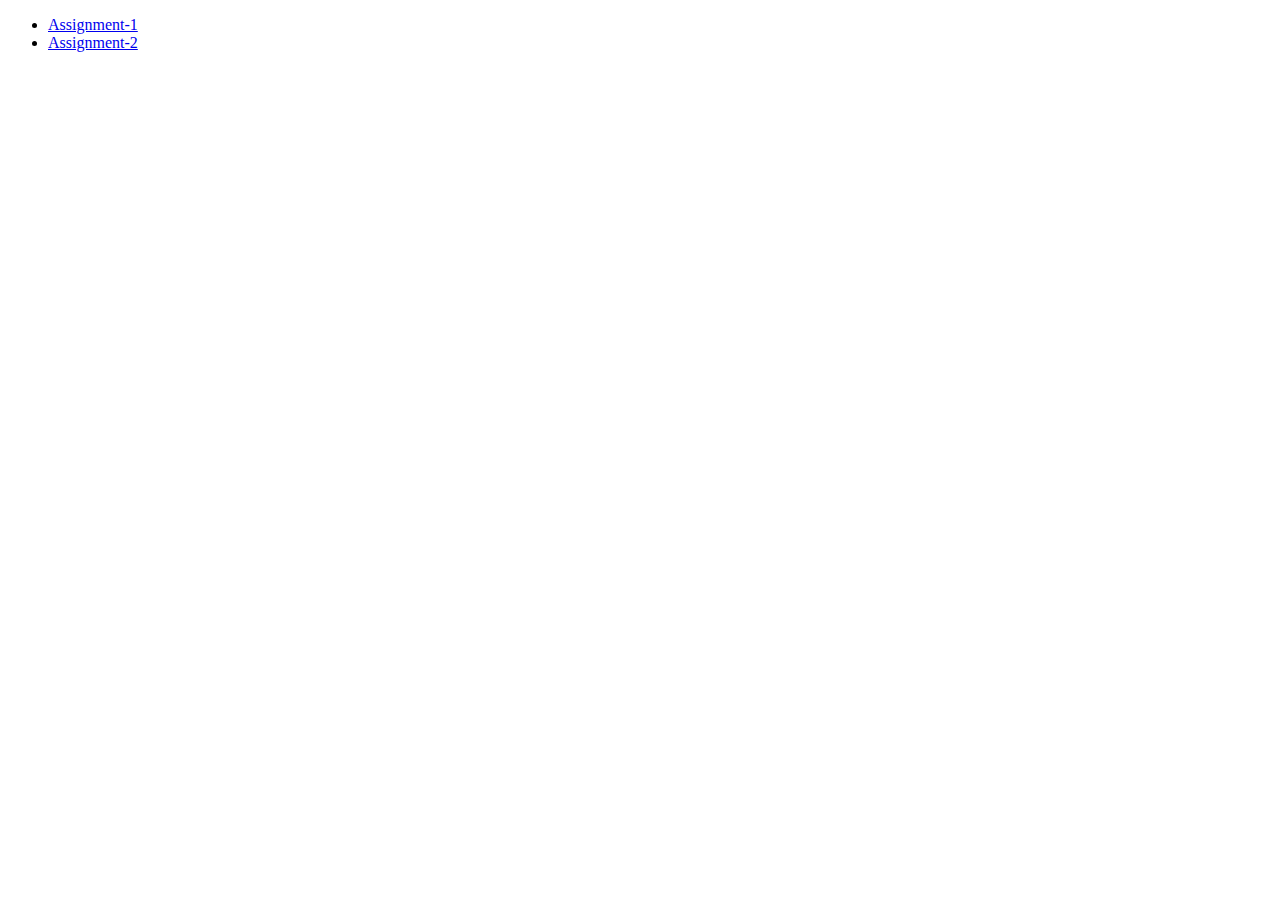
<file: index.html>
<!DOCTYPE html>
<head>
    <title>CSS landing</title>
</head>
<body>
    <div align: center>
        <ul>
            <li><a href="css/pages/css1.html">Assignment-1</a></li>
            <li><a href="css/pages/css2.html">Assignment-2</a></li>
        </ul>
    </div>
</body>
</file>
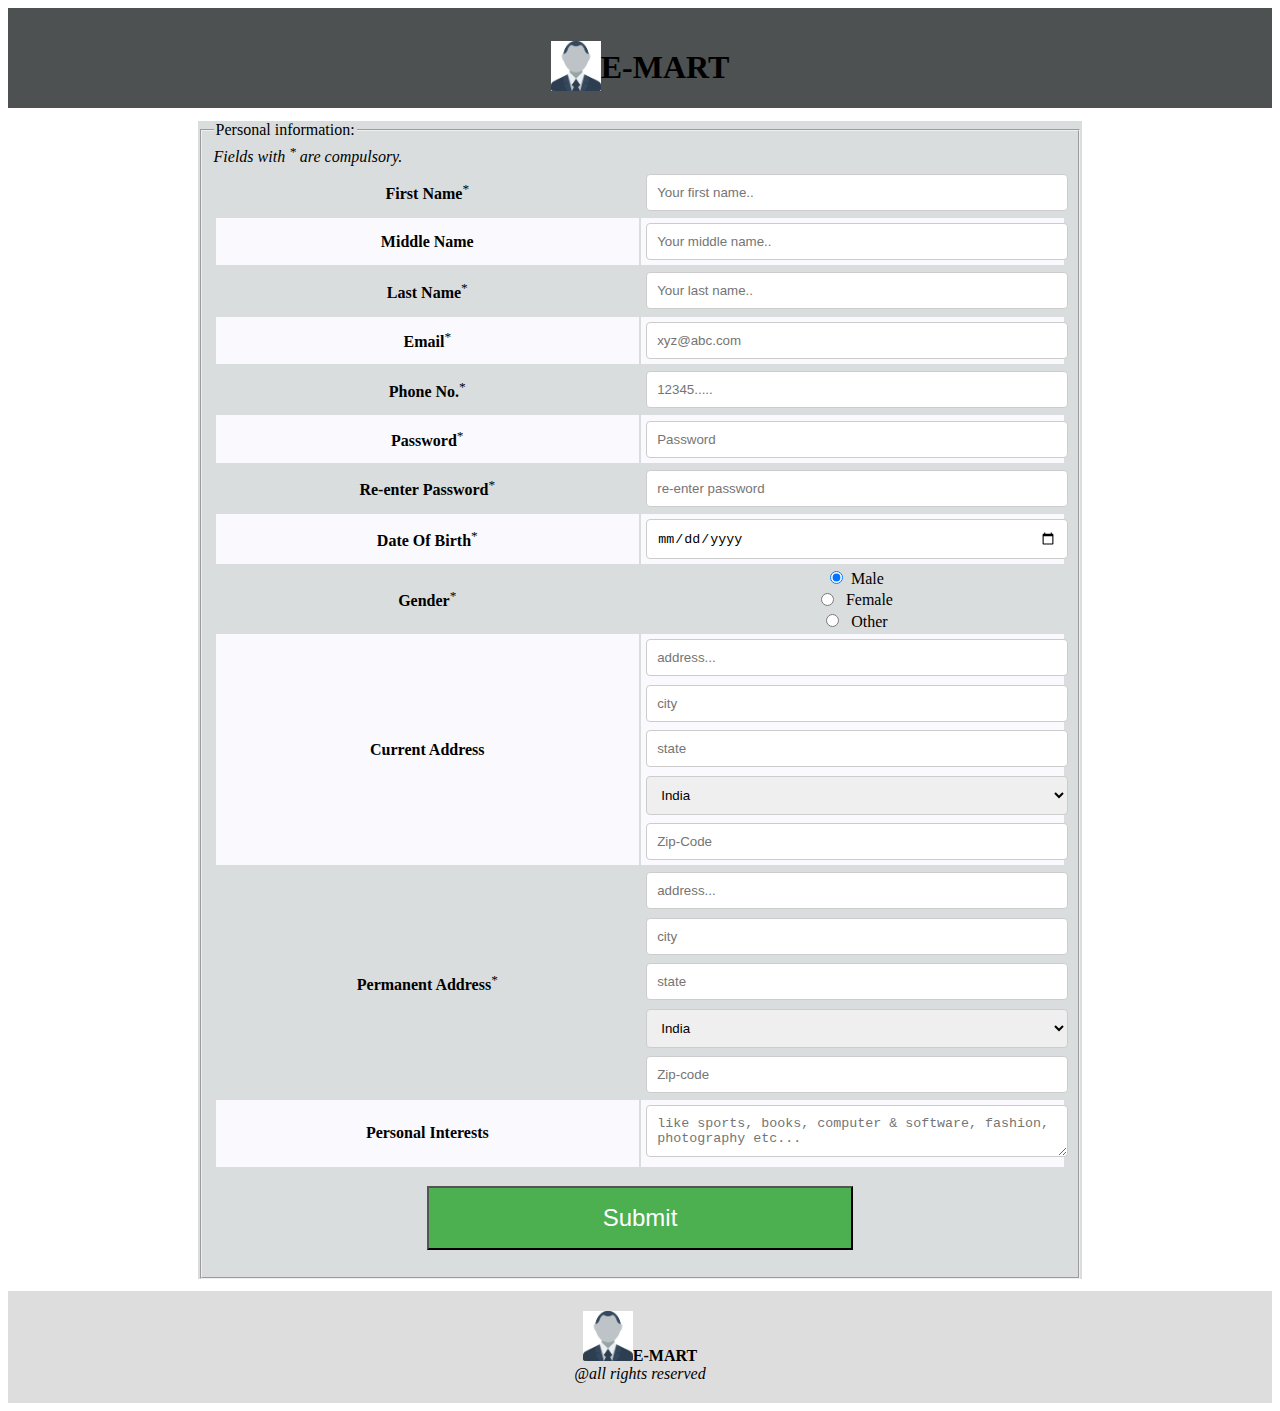
<file: pages/css1.html>
<!DOCTYPE html>
<head>
    <title>User Registration</title>

</head>
<body>
    <div class="header"
     style="display: flex;justify-content: center;background-color: #494e4efa;
     width: 100%;align-items: center;padding-top: 20px;font-family: cursive;">
        <div>
            <img src="../resourses/user.png" alt="Logo" height="50px" width="50px" >
        </div>
        <div>
            <h1>E-MART</h1>
        </div>
    </div>
    <div class="flexbox"
    style="display: flex;flex-direction: column;justify-content: center;
    width: 70%;background-color: #dadddd;margin:1% auto;">
    <form action="" method="POST">
            <fieldset>
                <legend>Personal information:</legend>
                <em id="warning" >Fields with <sup>*</sup> are compulsory.</em>
                <div>
                <table  class="formt" style="font-family: 'Times New Roman', Times, serif;
                 width: 100%;text-align: center;" >
                    <col width="50%">
                    <tr>
                        <td><b>First Name</b><sup>*</sup></td>
                        <td><input type="text" name="fname" placeholder="Your first name.." 
                            style="width: 100%;padding: 10px 10px;margin: 1% ;display: inline;
                            border: 1px solid #ccc;border-radius: 4px;box-sizing: border-box;"></td>
                    </tr>
                    <tr style="background-color: #faf9fd;">
                            <td><b>Middle Name</b></td>
                            <td><input type="text" name="mname" placeholder="Your middle name.." 
                                style="width: 100%;padding: 10px 10px;margin: 1% ;display: inline;
                                border: 1px solid #ccc;border-radius: 4px;box-sizing: border-box;"></td>
                    </tr>
                    <tr>
                            <td><b>Last Name</b><sup>*</sup></td>
                            <td><input type="text" name="lname" placeholder="Your last name.." 
                                style="width: 100%;padding: 10px 10px;margin: 1% ;display: inline;
                                border: 1px solid #ccc;border-radius: 4px;box-sizing: border-box;"></td>
                    </tr>

                    <tr style="background-color: #faf9fd;">
                        <td><b>Email</b><sup>*</sup></td>
                        <td><input type="email" name="smail" placeholder="xyz@abc.com" 
                            style="width: 100%;padding: 10px 10px;margin: 1% ;display: inline;
                            border: 1px solid #ccc;border-radius: 4px;box-sizing: border-box;"></td>
                    </tr>
                    <tr>
                            <td><b>Phone No.</b><sup>*</sup></td>
                            <td><input type="text" name="phno" placeholder="12345....." 
                                style="width: 100%;padding: 10px 10px;margin: 1% ;display: inline;
                                border: 1px solid #ccc;border-radius: 4px;box-sizing: border-box;"></td>
                    </tr>
                    <tr style="background-color: #faf9fd;">
                            <td><b>Password</b><sup>*</sup></td>
                            <td><input type="password" name="pass" placeholder="Password" 
                                style="width: 100%;padding: 10px 10px;margin: 1% ;display: inline;
                                border: 1px solid #ccc;border-radius: 4px;box-sizing: border-box;"></td>
                    </tr>
                    <tr>
                            <td><b>Re-enter Password</b><sup>*</sup></td>
                            <td><input type="password" name="repass" placeholder="re-enter password" 
                                style="width: 100%;padding: 10px 10px;margin: 1% ;display: inline;
                                border: 1px solid #ccc;border-radius: 4px;box-sizing: border-box;"></td>
                    </tr>
                    <tr style="background-color: #faf9fd;">
                            <td><b>Date Of Birth</b><sup>*</sup></td>
                            <td><input type="date" name="dob" 
                                style="width: 100%;padding: 10px 10px;margin: 1% ;
                                display: inline;border: 1px solid #ccc;border-radius: 4px;box-sizing: border-box;"></td>
                    </tr>
                    <tr>
                            <td><b>Gender</b><sup>*</sup></td>
                            <td><div>
                            <input type="radio" name="gender" value="male" 
                            style="width:5%;;padding: 10px 10px;margin: 1% ;display: inline;
                            border: 1px solid #ccc;border-radius: 4px;box-sizing: border-box;" checked>Male<br>
                            <input type="radio" name="gender" value="female" 
                            style="width: 5%;padding: 10px 10px;margin: 1% ;display: inline;
                            border: 1px solid #ccc;border-radius: 4px;box-sizing: border-box;"> Female<br>
                            <input type="radio" name="gender" value="other" 
                            style="width:5%;padding: 10px 10px;margin: 1% ;display: inline;
                            border: 1px solid #ccc;border-radius: 4px;box-sizing: border-box;"> Other<br>
                           </div>
                            </td>
                    </tr>
                    <tr style="background-color: #faf9fd;">
                            <td><b>Current Address</b></td>
                            <td>
                                <input type="text" name="cadd" placeholder="address..." 
                                style="width: 100%;padding: 10px 10px;margin: 1% ;display: inline;
                                border: 1px solid #ccc;border-radius: 4px;box-sizing: border-box;"><br>
                                <input type="text" name="ccity" placeholder="city" 
                                style="width: 100%;padding: 10px 10px;margin: 1% ;display: inline;
                                border: 1px solid #ccc;border-radius: 4px;box-sizing: border-box;"><br>
                                <input type="text" name="cstate"placeholder="state"
                                style="width: 100%;padding: 10px 10px;margin: 1% ;display: inline;
                                border: 1px solid #ccc;border-radius: 4px;box-sizing: border-box;"><br>
                                    <select  name="country" style="width: 100%;padding: 10px 10px;
                                    margin: 1% ;display: inline;border: 1px solid #ccc;border-radius: 4px;
                                    box-sizing: border-box;">
                                        <option value="India">India</option>
                                        <option value="Pak">Pakistan</option>
                                        <option value="usa">USA</option>
                                    </select><br>
                                
                                <input type="text" name="czip" placeholder="Zip-Code" 
                                style="width: 100%;padding: 10px 10px;margin: 1% ;display: inline;
                                border: 1px solid #ccc;border-radius: 4px;box-sizing: border-box;"></td>
                    </tr>
                    <tr>
                            <td><b>Permanent Address</b><sup>*</sup></td>
                            <td>
                                <input type="text" name="padd" placeholder="address..." 
                                style="width: 100%;padding: 10px 10px;margin: 1% ;display: inline;
                                border: 1px solid #ccc;border-radius: 4px;box-sizing: border-box;"><br>
                                <input type="text" name="pcity" placeholder="city" 
                                style="width: 100%;padding: 10px 10px;margin: 1% ;display: inline;
                                border: 1px solid #ccc;border-radius: 4px;box-sizing: border-box;"><br>
                                <input type="text" name="pstate" placeholder="state" 
                                style="width: 100%;padding: 10px 10px;margin: 1% ;display: inline;
                                border: 1px solid #ccc;border-radius: 4px;box-sizing: border-box;"><br>
                                    <select  name="pcountry" style="width: 100%;padding: 10px 10px;
                                    margin: 1% ;display: inline;border: 1px solid #ccc;border-radius: 4px;
                                    box-sizing: border-box;">
                                        <option value="India">India</option>
                                        <option value="Pak">Pakistan</option>
                                        <option value="usa">USA</option>
                                    </select><br>
                                
                                <input type="text" name="pzip" placeholder="Zip-code" 
                                style="width: 100%;padding: 10px 10px;margin: 1% ;display: inline;
                                border: 1px solid #ccc;border-radius: 4px;box-sizing: border-box;"></td>
                    </tr>
                    <tr style="background-color: #faf9fd;">
                            <td><b>Personal Interests</b></td>
                            <td><textarea name="interests" 
                                placeholder="like sports, books, computer & software, fashion, photography etc... " 
                                style="width: 100%;padding: 10px 10px;margin: 1% ;display: inline;
                                border: 1px solid #ccc;border-radius: 4px;box-sizing: border-box;"></textarea></td>
                    </tr>
                </table>
                
                
            </div>
            
            <input type="submit" value="Submit" 
            style="background-color: #4CAF50;font-size: 150%;color: #ffffff; padding: 16px 32px;
             margin:2% 25%;cursor: pointer;width: 50%;">
            </fieldset>
</div>
    </form>
   
    <div class="footer" style="padding: 20px;text-align: center;background: #dddddd;">
            <div align="center">
                    <img src="../resourses/user.png" alt="Logo" height="50px" width="50px" ><b>E-MART</b><br>
                    <em>@all rights reserved</em>
            </div>
    </div>
    
</body>
</file>
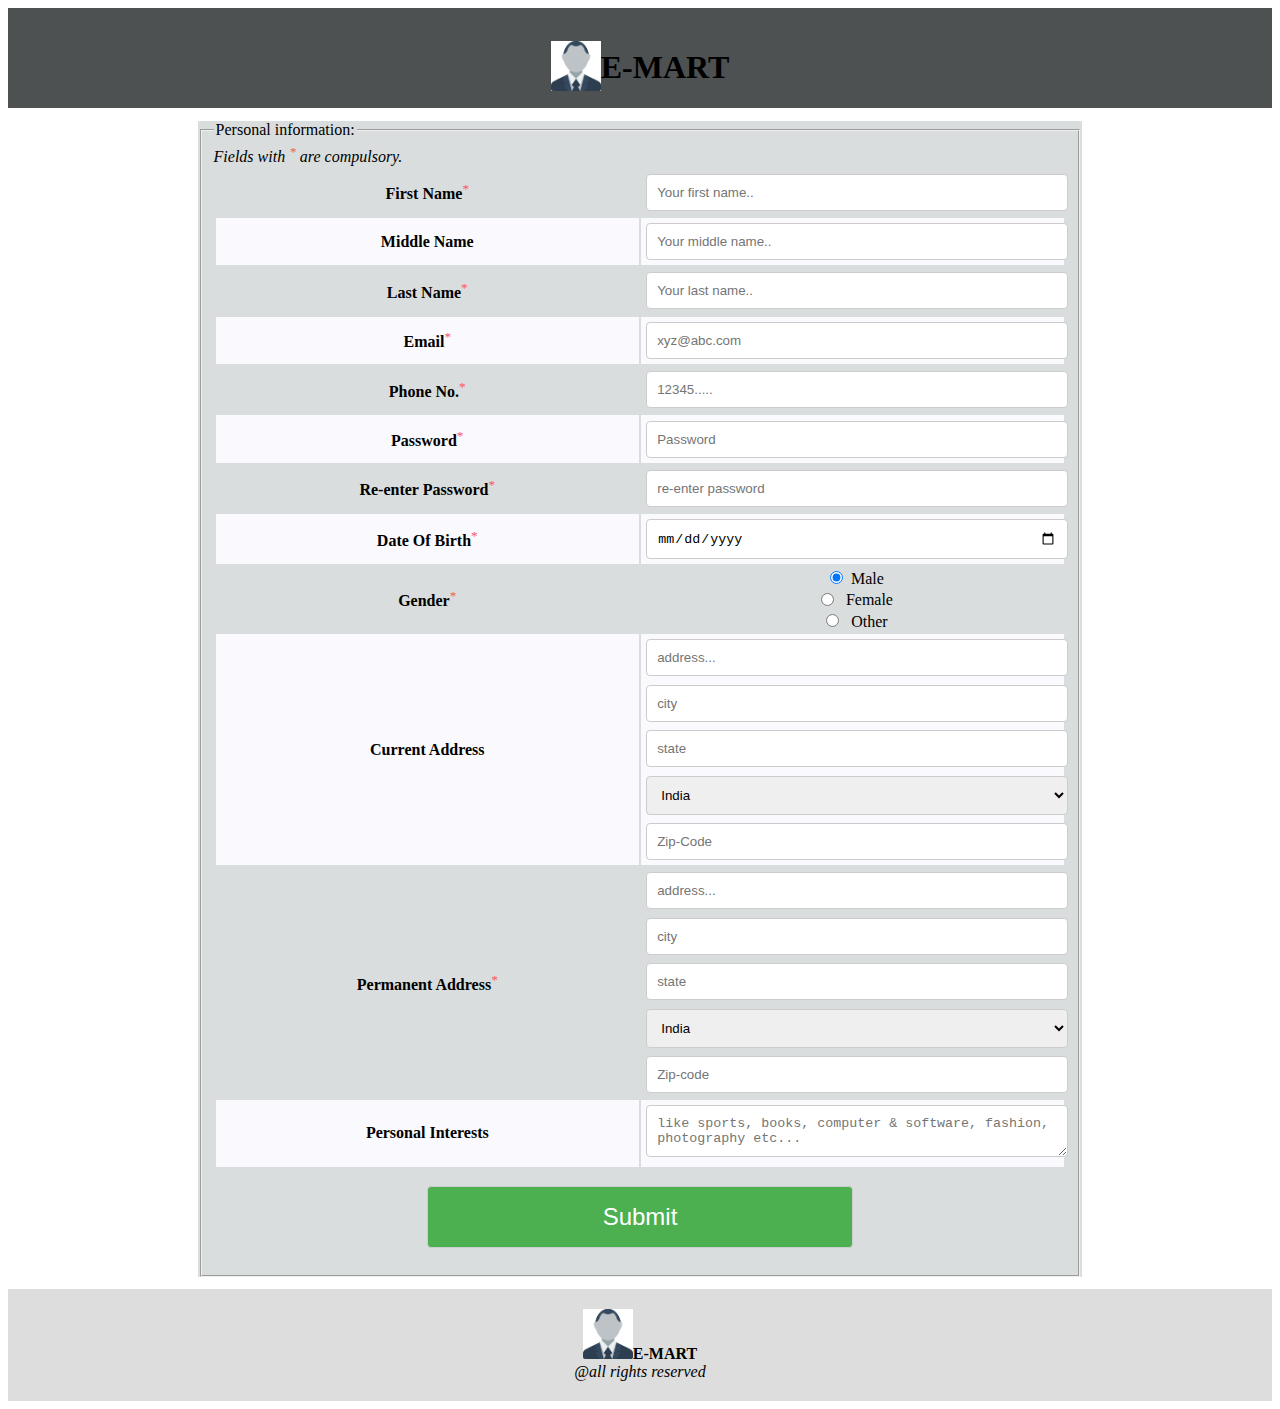
<file: pages/css2.html>
<!DOCTYPE html>
<head>
    <title>User Registration</title>
    <link rel="stylesheet" href="../css/style.css">
</head>
<body>
    <div class="header">
        <div>
            <img src="../resourses/user.png" alt="Logo" height="50px" width="50px" >
        </div>
        <div>
            <h1>E-MART</h1>
        </div>
    </div>
    <div class="flexbox">
    <form action="" method="POST">
            <fieldset>
                <legend>Personal information:</legend>
                <em id="warning" >Fields with <sup>*</sup> are compulsory.</em>
                <div>
                <table  class="formt" >
                    <tr>
                        <td><b>First Name</b><sup>*</sup></td>
                        <td><input type="text" name="fname" placeholder="Your first name.."></td>
                    </tr>
                    <tr>
                            <td><b>Middle Name</b></td>
                            <td><input type="text" name="mname" placeholder="Your middle name.."></td>
                    </tr>
                    <tr>
                            <td><b>Last Name</b><sup>*</sup></td>
                            <td><input type="text" name="lname" placeholder="Your last name.."></td>
                    </tr>

                    <tr>
                        <td><b>Email</b><sup>*</sup></td>
                        <td><input type="email" name="smail" placeholder="xyz@abc.com"></td>
                    </tr>
                    <tr>
                            <td><b>Phone No.</b><sup>*</sup></td>
                            <td><input type="text" name="phone" placeholder="12345....."></td>
                    </tr>
                    <tr>
                            <td><b>Password</b><sup>*</sup></td>
                            <td><input type="password" name="password" placeholder="Password"></td>
                    </tr>
                    <tr>
                            <td><b>Re-enter Password</b><sup>*</sup></td>
                            <td><input type="password" name="repassword" placeholder="re-enter password"></td>
                    </tr>
                    <tr>
                            <td><b>Date Of Birth</b><sup>*</sup></td>
                            <td><input type="date" name="dob"></td>
                    </tr>
                    <tr>
                            <td><b>Gender</b><sup>*</sup></td>
                            <td><div>
                            <input type="radio" name="gender" value="male" checked>Male<br>
                            <input type="radio" name="gender" value="female"> Female<br>
                            <input type="radio" name="gender" value="other"> Other<br>
                           </div>
                            </td>
                    </tr>
                    <tr>
                            <td><b>Current Address</b></td>
                            <td>
                                <input type="text" name="cadd" placeholder="address..."><br>
                                <input type="text" name="ccity" placeholder="city"><br>
                                <input type="text" name="cstate"placeholder="state"><br>
                                    <select  name="country">
                                        <option value="India">India</option>
                                        <option value="Pak">Pakistan</option>
                                        <option value="usa">USA</option>
                                    </select><br>
                                
                                <input type="text" name="czip" placeholder="Zip-Code"></td>
                    </tr>
                    <tr>
                            <td><b>Permanent Address</b><sup>*</sup></td>
                            <td>
                                <input type="text" name="padd" placeholder="address..."><br>
                                <input type="text" name="pcity" placeholder="city"><br>
                                <input type="text" name="pstate" placeholder="state"><br>
                                    <select  name="pcountry">
                                        <option value="India">India</option>
                                        <option value="Pak">Pakistan</option>
                                        <option value="usa">USA</option>
                                    </select><br>
                                
                                <input type="text" name="pzip" placeholder="Zip-code"></td>
                    </tr>
                    <tr>
                            <td><b>Personal Interests</b></td>
                            <td><textarea name="interests" placeholder="like sports, books, computer & software, fashion, photography etc... "></textarea></td>
                    </tr>
                </table>
                
                
            </div>
            
            <input type="submit" value="Submit">
            </fieldset>
</div>
    </form>
   
    <div class="footer">
            <div align="center">
                    <img src="../resourses/user.png" alt="Logo" height="50px" width="50px" ><b>E-MART</b><br>
                    <em>@all rights reserved</em>
            </div>
    </div>
    
</body>
</file>
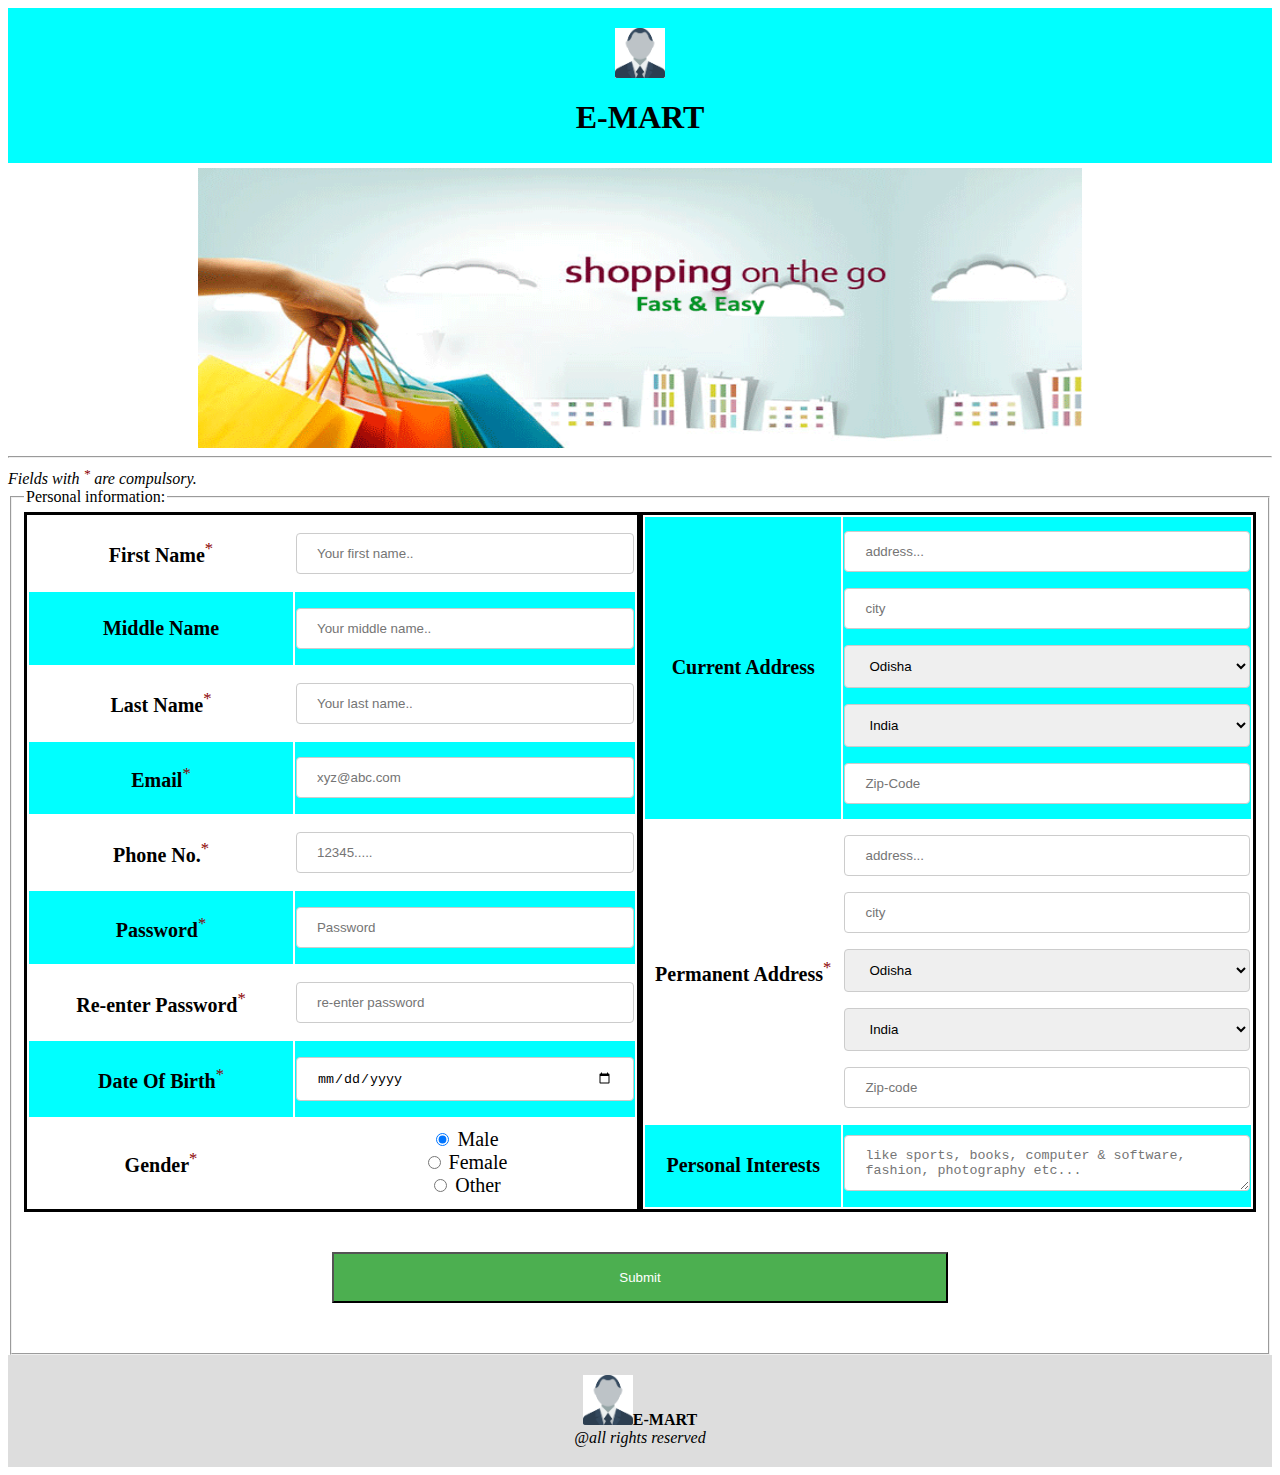
<file: css/pages/css1.html>
<!DOCTYPE html>
<head>
    <title>User Registration</title>
    <style>
       .footer{
           
        }
        @media (max-width: 600px){
          .formt{
              width:100%;
              }
        }       
    </style>
</head>
<body>
    <div class="header" style="background-color: aqua;width: 100%;padding-top: 20px;padding-bottom:5px;font-family: cursive;">
        
            <img src="../resourses/user.png" alt="Logo" height="50px" width="50px" style="display: block;margin-left: auto;margin-right: auto;" >
            <h1 align="center">E-MART</h1>
        
    </div>
    <img src="../resourses/shop.gif" alt="banner" class="banner" style="display:block;margin-left: auto;margin-right: auto;margin-top: 5px;width: 70%;height: 280px;" >
    <hr>
    <div class="reg">
            <em >Fields with <sup style="color: darkred;">*</sup> are compulsory.</em>
    <form action="" method="POST">
            <fieldset>
                <legend>Personal information:</legend>
                
                <table  class="formt" style="font-family: 'Times New Roman', Times, serif;font-size: 20px;width: 50%;height:35em;text-align: center;float: left;border: 3px solid black;" >
                    <tr>
                        <td><b>First Name</b><sup style="color: darkred;">*</sup></td>
                        <td ><input type="text" name="fname" placeholder="Your first name.." style=" width: 100%;padding: 12px 20px;margin: 8px 0;display: inline-block;border: 1px solid #ccc;border-radius: 4px;box-sizing: border-box;"></td>
                    </tr>
                    <tr style="background-color: aqua;">
                            <td><b>Middle Name</b></td>
                            <td ><input type="text" name="mname" placeholder="Your middle name.." style=" width: 100%;padding: 12px 20px;margin: 8px 0;display: inline-block;border: 1px solid #ccc;border-radius: 4px;box-sizing: border-box;"></td>
                    </tr>
                    <tr>
                            <td><b>Last Name</b><sup style="color: darkred;">*</sup></td>
                            <td><input type="text" name="lname" placeholder="Your last name.." style=" width: 100%;padding: 12px 20px;margin: 8px 0;display: inline-block;border: 1px solid #ccc;border-radius: 4px;box-sizing: border-box;"></td>
                    </tr>

                    <tr style="background-color: aqua;">
                        <td><b>Email</b><sup style="color: darkred;">*</sup></td>
                        <td><input type="email" name="smail" placeholder="xyz@abc.com" style=" width: 100%;padding: 12px 20px;margin: 8px 0;display: inline-block;border: 1px solid #ccc;border-radius: 4px;box-sizing: border-box;"></td>
                    </tr>
                    <tr>
                            <td><b>Phone No.</b><sup style="color: darkred;">*</sup></td>
                            <td><input type="text" name="phno" placeholder="12345....." style=" width: 100%;padding: 12px 20px;margin: 8px 0;display: inline-block;border: 1px solid #ccc;border-radius: 4px;box-sizing: border-box;"></td>
                    </tr>
                    <tr style="background-color: aqua;">
                            <td><b>Password</b><sup style="color: darkred;">*</sup></td>
                            <td><input type="password" name="pass" placeholder="Password" style=" width: 100%;padding: 12px 20px;margin: 8px 0;display: inline-block;border: 1px solid #ccc;border-radius: 4px;box-sizing: border-box;"></td>
                    </tr>
                    <tr>
                            <td><b>Re-enter Password</b><sup style="color: darkred;">*</sup></td>
                            <td><input type="password" name="repass" placeholder="re-enter password" style=" width: 100%;padding: 12px 20px;margin: 8px 0;display: inline-block;border: 1px solid #ccc;border-radius: 4px;box-sizing: border-box;"></td>
                    </tr>
                    <tr style="background-color: aqua;">
                            <td><b>Date Of Birth</b><sup style="color: darkred;">*</sup></td>
                            <td><input type="date" name="dob" style=" width: 100%;padding: 12px 20px;margin: 8px 0;display: inline-block;border: 1px solid #ccc;border-radius: 4px;box-sizing: border-box;"></td>
                    </tr>
                    <tr>
                            <td><b>Gender</b><sup style="color: darkred;">*</sup></td>
                            <td>
                            <input type="radio" name="gender" value="male" checked> Male<br>
                            <input type="radio" name="gender" value="female"> Female<br>
                            <input type="radio" name="gender" value="other"> Other<br>
                            </td>
                    </tr>
                    </table>
                    <table  class="formt" style="font-family: 'Times New Roman', Times, serif;font-size: 20px;width: 50%;height:35em;text-align: center;float: left;border: 3px solid black;" >
                        <col width="30">
                        <col width="200">
                        <tr style="background-color: aqua;">
                            <td><b>Current Address</b></td>
                            <td>
                                <input type="text" name="cadd" placeholder="address..." style=" width: 100%;padding: 12px 20px;margin: 8px 0;display: inline-block;border: 1px solid #ccc;border-radius: 4px;box-sizing: border-box;">
                                <input type="text" name="ccity" placeholder="city" style=" width: 100%;padding: 12px 20px;margin: 8px 0;display: inline-block;border: 1px solid #ccc;border-radius: 4px;box-sizing: border-box;">
                                <select  name="cstate" style=" width: 100%;padding: 12px 20px;margin: 8px 0;display: inline-block;border: 1px solid #ccc;border-radius: 4px;box-sizing: border-box;">
                                    <option value="odisha">Odisha</option>
                                    <option value="bihar">Bihar</option>
                                    <option value="uttarakhand">Uttarakhand</option>
                                </select>
                                    <select  name="country" style=" width: 100%;padding: 12px 20px;margin: 8px 0;display: inline-block;border: 1px solid #ccc;border-radius: 4px;box-sizing: border-box;">
                                        <option value="India">India</option>
                                        <option value="Pak">Pakistan</option>
                                        <option value="usa">USA</option>
                                    </select>
                                
                                <input type="text" name="czip" placeholder="Zip-Code" style=" width: 100%;padding: 12px 20px;margin: 8px 0;display: inline-block;border: 1px solid #ccc;border-radius: 4px;box-sizing: border-box;"></td>
                    </tr>
                    <tr>
                            <td><b>Permanent Address</b><sup style="color: darkred;">*</sup></td>
                            <td>
                                <input type="text" name="padd" placeholder="address..." style=" width: 100%;padding: 12px 20px;margin: 8px 0;display: inline-block;border: 1px solid #ccc;border-radius: 4px;box-sizing: border-box;">
                                <input type="text" name="pcity" placeholder="city" style=" width: 100%;padding: 12px 20px;margin: 8px 0;display: inline-block;border: 1px solid #ccc;border-radius: 4px;box-sizing: border-box;">
                                <select  name="pstate" style=" width: 100%;padding: 12px 20px;margin: 8px 0;display: inline-block;border: 1px solid #ccc;border-radius: 4px;box-sizing: border-box;">
                                    <option value="odisha">Odisha</option>
                                    <option value="bihar">Bihar</option>
                                    <option value="uttarakhand">Uttarakhand</option>
                                </select>
                                    <select  name="pcountry" style=" width: 100%;padding: 12px 20px;margin: 8px 0;display: inline-block;border: 1px solid #ccc;border-radius: 4px;box-sizing: border-box;">
                                        <option value="India">India</option>
                                        <option value="Pak">Pakistan</option>
                                        <option value="usa">USA</option>
                                    </select>
                                
                                <input type="text" name="pzip" placeholder="Zip-code" style=" width: 100%;padding: 12px 20px;margin: 8px 0;display: inline-block;border: 1px solid #ccc;border-radius: 4px;box-sizing: border-box;"></td>
                    </tr>
                    <tr style="background-color: aqua;">
                            <td><b>Personal Interests</b></td>
                            <td><textarea name="interests" placeholder="like sports, books, computer & software, fashion, photography etc... " style=" width: 100%;padding: 12px 20px;margin: 8px 0;display: inline-block;border: 1px solid #ccc;border-radius: 4px;box-sizing: border-box;"></textarea></td>
                    </tr>
                </table>
                <input type="submit" value="Submit" style=" background-color: #4CAF50;color: white;padding: 16px 32px;margin: 40px 25%;cursor: pointer;width: 50%;">
            </fieldset>
    </form>
    </div>
    <div class="footer" style=" padding: 20px;text-align: center;background: #ddd;">
            <div align="center">
                    <img src="../resourses/user.png" alt="Logo" height="50px" width="50px" ><b>E-MART</b><br>
                    <em>@all rights reserved</em>
            </div>
    </div>
    
</body>
</file>
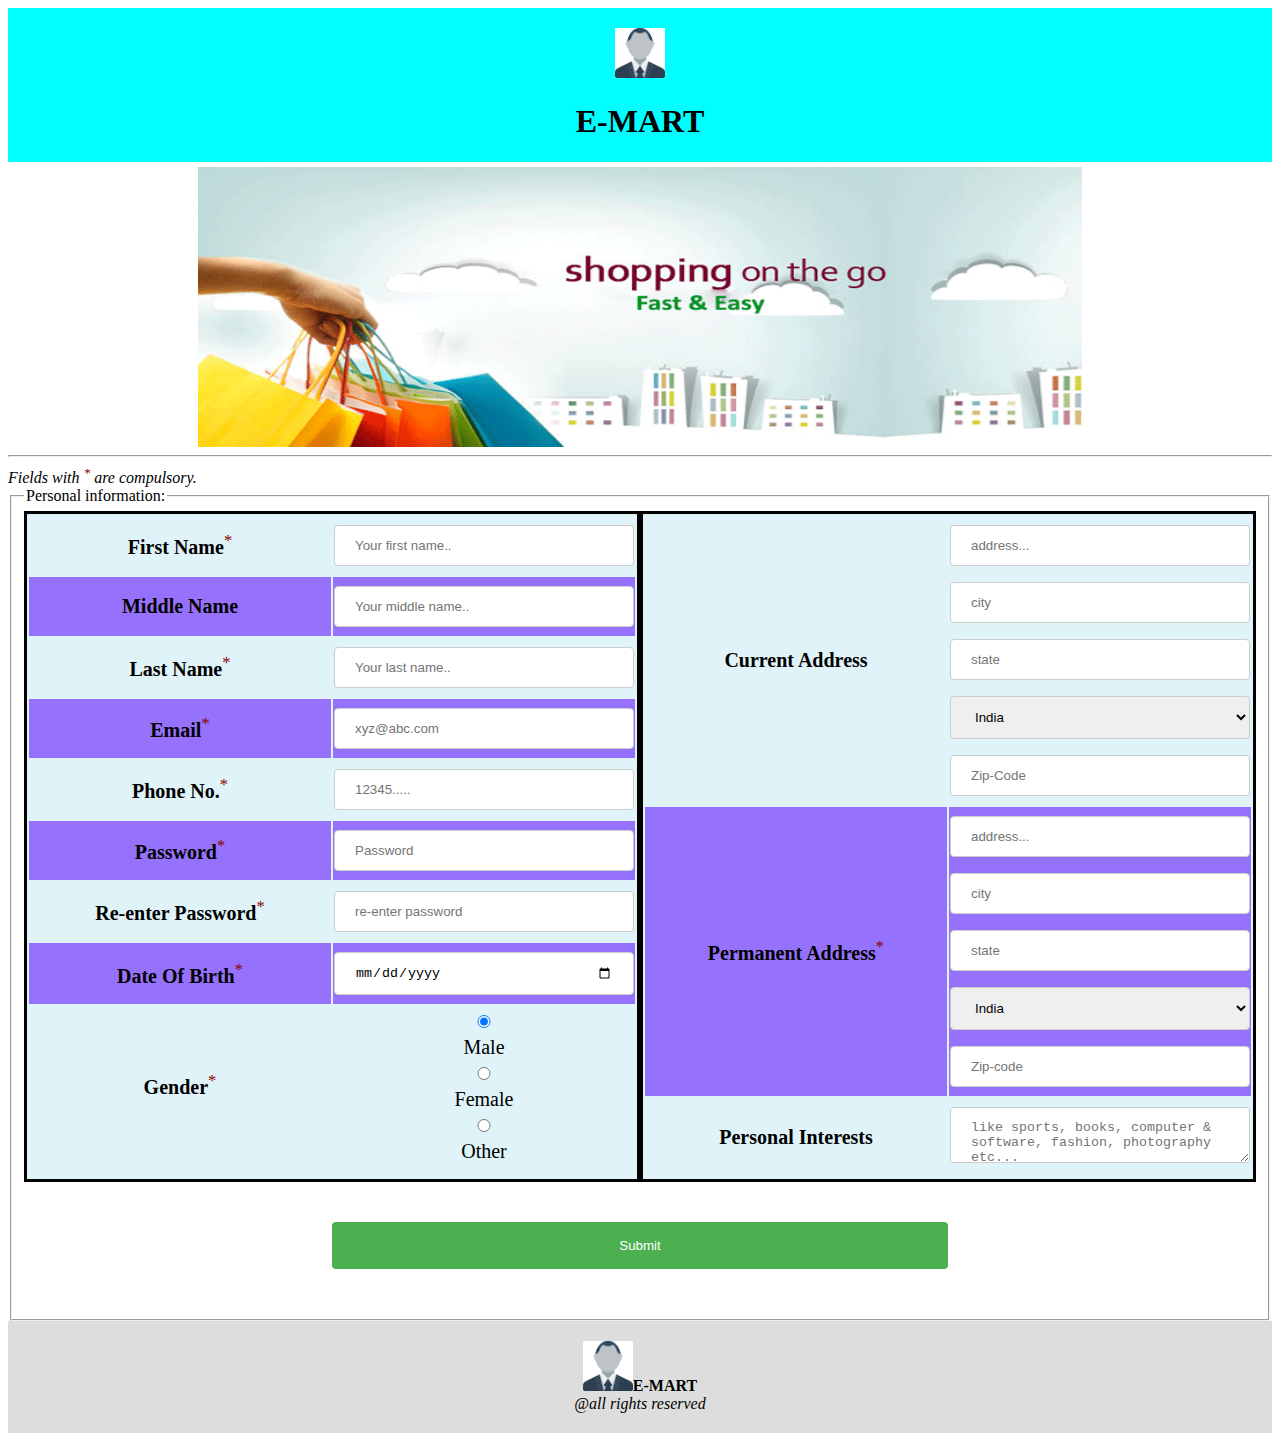
<file: css/pages/css2.html>
<!DOCTYPE html>
<head>
    <title>User Registration</title>
    <link rel="stylesheet" href="../css/style.css">
</head>
<body>
    <div class="header">
        <div>
            <img src="../resourses/user.png" alt="Logo" height="50px" width="50px" >
        </div>
        <div>
            <h1>E-MART</h1>
        </div>
    </div>
    <img src="../resourses/shop.gif" alt="banner" class="banner" >
    <hr>
    <em >Fields with <sup>*</sup> are compulsory.</em>
    <form action="" method="POST">
            <fieldset>
                <legend>Personal information:</legend>
                <div class="flexbox">
                <div>
                <table  class="formt" >
                    <tr>
                        <td><b>First Name</b><sup>*</sup></td>
                        <td><input type="text" name="fname" placeholder="Your first name.."></td>
                    </tr>
                    <tr>
                            <td><b>Middle Name</b></td>
                            <td><input type="text" name="mname" placeholder="Your middle name.."></td>
                    </tr>
                    <tr>
                            <td><b>Last Name</b><sup>*</sup></td>
                            <td><input type="text" name="lname" placeholder="Your last name.."></td>
                    </tr>

                    <tr>
                        <td><b>Email</b><sup>*</sup></td>
                        <td><input type="email" name="smail" placeholder="xyz@abc.com"></td>
                    </tr>
                    <tr>
                            <td><b>Phone No.</b><sup>*</sup></td>
                            <td><input type="text" name="phno" placeholder="12345....."></td>
                    </tr>
                    <tr>
                            <td><b>Password</b><sup>*</sup></td>
                            <td><input type="password" name="pass" placeholder="Password"></td>
                    </tr>
                    <tr>
                            <td><b>Re-enter Password</b><sup>*</sup></td>
                            <td><input type="password" name="repass" placeholder="re-enter password"></td>
                    </tr>
                    <tr>
                            <td><b>Date Of Birth</b><sup>*</sup></td>
                            <td><input type="date" name="dob"></td>
                    </tr>
                    <tr>
                            <td><b>Gender</b><sup>*</sup></td>
                            <td >
                            <input type="radio" name="gender" value="male" checked> Male
                            <input type="radio" name="gender" value="female"> Female
                            <input type="radio" name="gender" value="other"> Other
                            </td>
                    </tr>
                    </table>
                    </div>
                    <div>
                    <table  class="formt" >
                    <tr>
                            <td><b>Current Address</b></td>
                            <td>
                                <input type="text" name="cadd" placeholder="address..."><br>
                                <input type="text" name="ccity" placeholder="city"><br>
                                <input type="text" name="cstate"placeholder="state"><br>
                                    <select  name="country">
                                        <option value="India">India</option>
                                        <option value="Pak">Pakistan</option>
                                        <option value="usa">USA</option>
                                    </select><br>
                                
                                <input type="text" name="czip" placeholder="Zip-Code"></td>
                    </tr>
                    <tr>
                            <td><b>Permanent Address</b><sup>*</sup></td>
                            <td>
                                <input type="text" name="padd" placeholder="address..."><br>
                                <input type="text" name="pcity" placeholder="city"><br>
                                <input type="text" name="pstate" placeholder="state"><br>
                                    <select  name="pcountry">
                                        <option value="India">India</option>
                                        <option value="Pak">Pakistan</option>
                                        <option value="usa">USA</option>
                                    </select><br>
                                
                                <input type="text" name="pzip" placeholder="Zip-code"></td>
                    </tr>
                    <tr>
                            <td><b>Personal Interests</b></td>
                            <td><textarea name="interests" placeholder="like sports, books, computer & software, fashion, photography etc... "></textarea></td>
                    </tr>
                </table>
                
                
            </div>
            </div>
            <input type="submit" value="Submit">
            </fieldset>
    </form>
   
    <div class="footer">
            <div align="center">
                    <img src="../resourses/user.png" alt="Logo" height="50px" width="50px" ><b>E-MART</b><br>
                    <em>@all rights reserved</em>
            </div>
    </div>
    
</body>
</file>
<file: css/style.css>
sup{
    color: #f75858;
}
.header{
    display: flex;
    justify-content: center;
    background-color: #494e4efa;
    width: 100%;
    align-items: center;
    padding-top: 20px;
    font-family: cursive;
}
.flexbox{
    display: flex;
    flex-direction: column;
    justify-content: center;
    width: 70%;
    background-color: #dadddd;
    margin:1% auto;
}
.formt{
    font-family: 'Times New Roman', Times, serif;
    width: 100%;
    text-align: center;
}
.formt td{
    width:50%;
}
.formt tr:nth-child(even){background-color: #faf9fd;}
input,select,textarea {
    width: 100%;
    padding: 10px 10px;
    margin: 1% ;
    display: inline;
    border: 1px solid #ccc;
    border-radius: 4px;
    box-sizing: border-box;
}
input[type=radio]{
    width:5%;
}
input[type=submit]{
    background-color: #4CAF50;
    font-size: 150%;
    color: #ffffff;
    padding: 16px 32px;
    margin:2% 25%;
    cursor: pointer;
    width: 50%;
}
.footer{
    padding: 20px;
    text-align: center;
    background: #dddddd;
}
</file>
<file: css/css/style.css>
sup{
    color: darkred;
}

.header{
    display: flex;
    flex-direction: column;
    background-color: aqua;
    width: 100%;
    align-items: center;
    padding-top: 20px;
    font-family: cursive;
}

.banner{
    display:block;
    margin-left: auto;
    margin-right: auto;
    margin-top: 5px;
    width: 70%;
    height: 280px;
}
.flexbox{
    display: flex;
    background-color: rgb(223, 243, 248);
}
.flexbox > div{
    border: 3px solid black;
    width: 50%;
}
.formt{
    font-family: 'Times New Roman', Times, serif;
    font-size: 20px;
    width: 100%;
    height:auto;
    text-align: center;
}
.formt td,tr{
    width:50%;
    padding:10;
}
.formt tr:nth-child(even){background-color: #9671fc;}
input,select,textarea {
width: 100%;
padding: 12px 20px;
margin: 8px 0;
display: inline-block;
border: 1px solid #ccc;
border-radius: 4px;
box-sizing: border-box;
}
input[type=submit]{
    background-color: #4CAF50;
    border: none;
    color: white;
    padding: 16px 32px;
    text-decoration: none;
    margin: 40px 25%;
    cursor: pointer;
    width: 50%;
}
.footer{
    padding: 20px;
    text-align: center;
    background: #ddd;
}
@media (max-width: 600px){
  .flexbox{
      flex-direction: column;
  }
  .flexbox > div{
      width:100%;
  }

}
</file>
